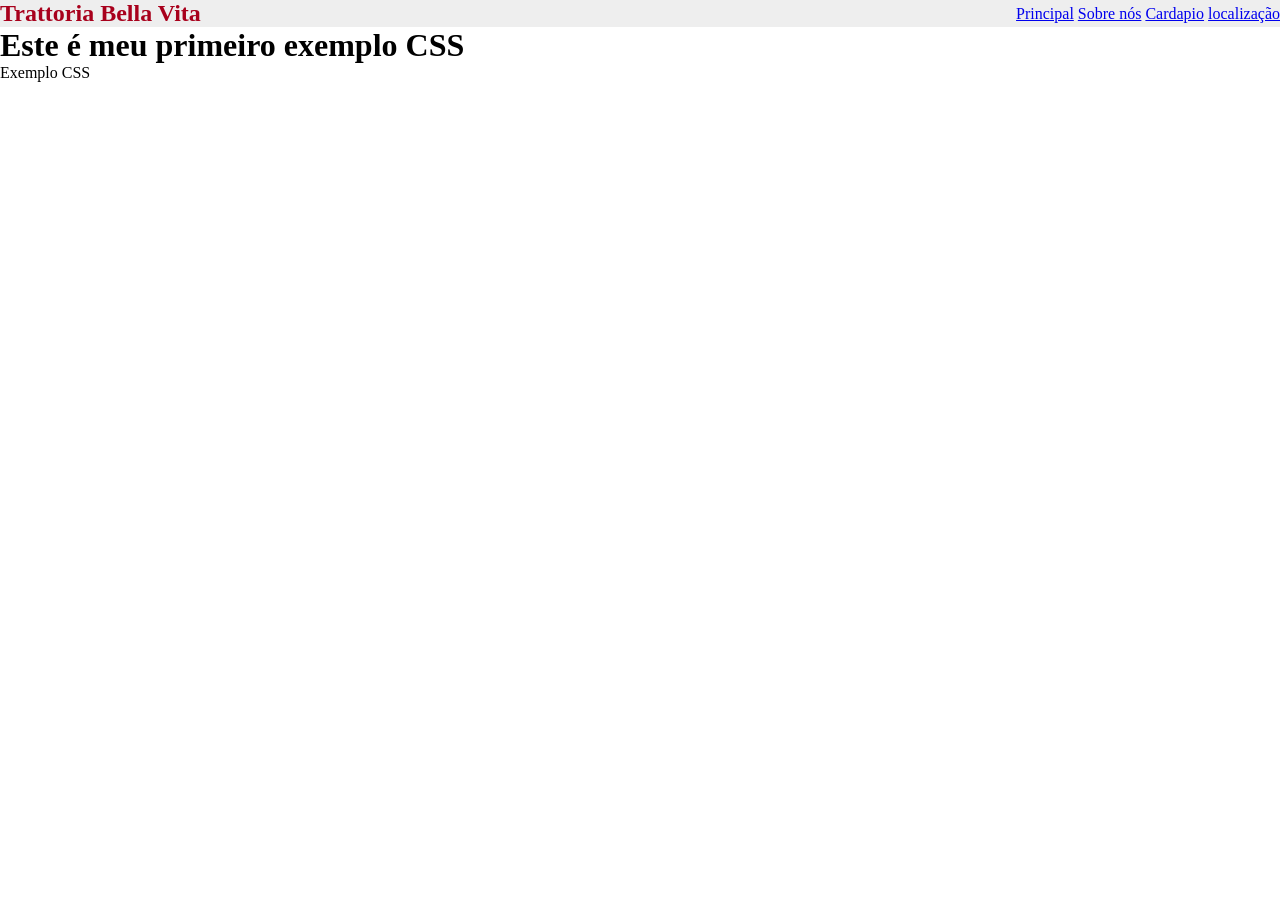
<file: index.html>
<!DOCTYPE html>
<html lang="en">
<head>
    <meta charset="UTF-8">
    <meta name="viewport" content="width=device-width, initial-scale=1.0">
    <title>Document</title>
    <link rel="stylesheet" href="style.css">
</head>
<body>
    <header>
        <nav class="menu">
            <h1 class="logo">Trattoria Bella Vita</h1>
            <ul class="menu-link">
               <a href="index.html">Principal</a>
               <a href="Sobre.html">Sobre nós</a>
               <a href="Cardapio.html">Cardapio</a>
               <a href="Localizacao.html">localização</a>
            </ul>   
    </nav> 
</header>
    <h1> Este é meu primeiro exemplo CSS</h1>
    <p> Exemplo CSS </p>

</body>
</html>
</file>
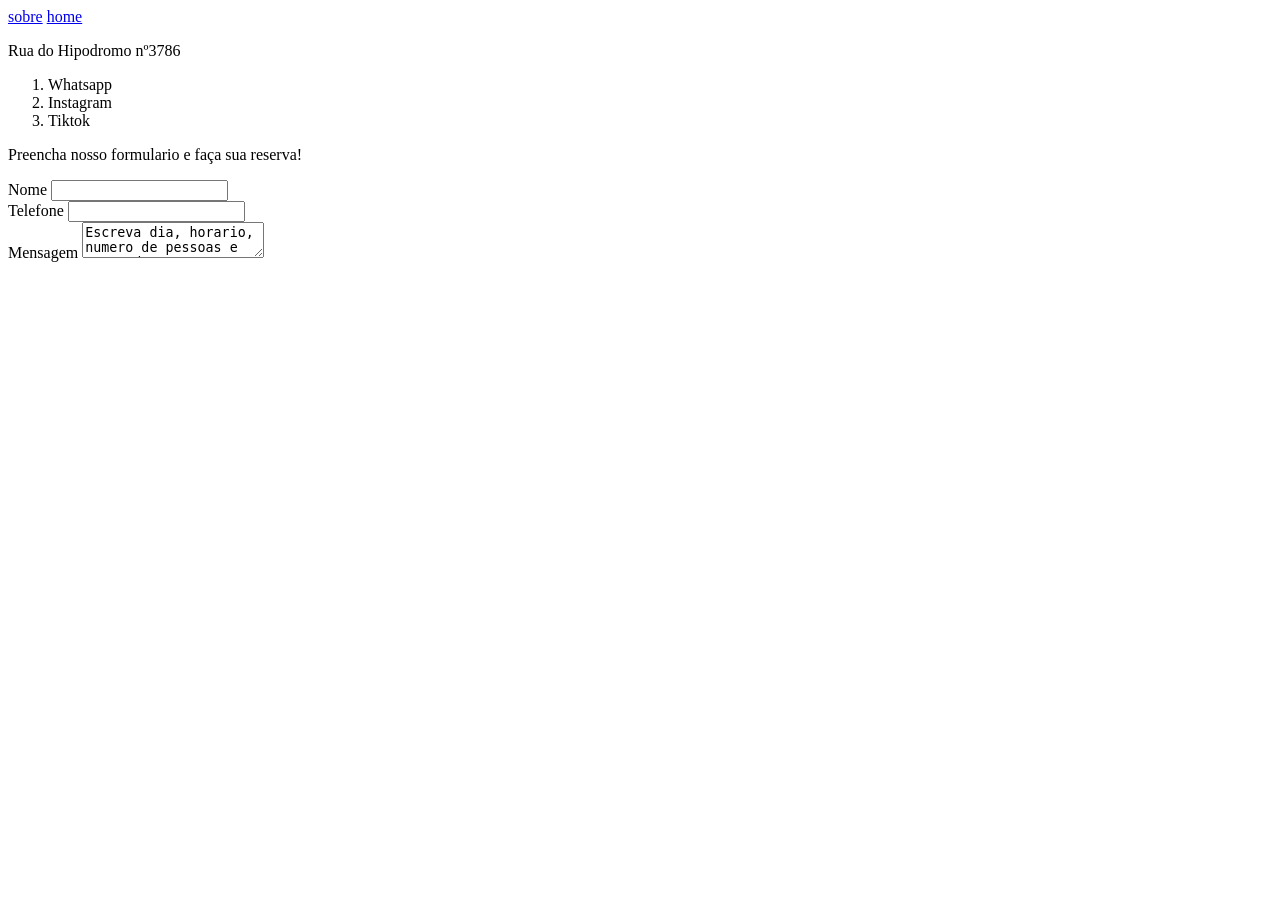
<file: contato.html>
<!DOCTYPE html>
<html lang="pt-br">
<head>
    <meta charset="UTF-8">
    <meta http-equiv="X-UA-Compatible" content="IE=edge">
    <meta name="viewport" content="width=device-width, initial-scale=1.0">
    <title>contato</title>
</head>
<body>
<!--tag "nav" serve pra criar o menu-->
    <nav>
<!-- link para pagina principal e sobre--> 
<a href="sobre.html">sobre</a>
<a href="index.html">home</a>
</nav> 
<p>Rua do Hipodromo nº3786</p>
  <!--lista ordenada-->
  <ol> 
<li> Whatsapp</li>
<li> Instagram</li>
<li> Tiktok</li>
 </ol>
<p>Preencha nosso formulario e faça sua reserva!</p>
<!-- formulario -->
<form> 
<label>Nome</label> <!--Nome do campo-->
<input type ="text"><br><!--criar uma caixa de texto -->
<label> Telefone</label>
<input type="Tel"><br>
<label> Mensagem</label>
<textarea>Escreva dia, horario, numero de pessoas e autor da reserva</textarea> <!--criar uma caixa de texto maior-->

</form>

</body>
</html>
</file>
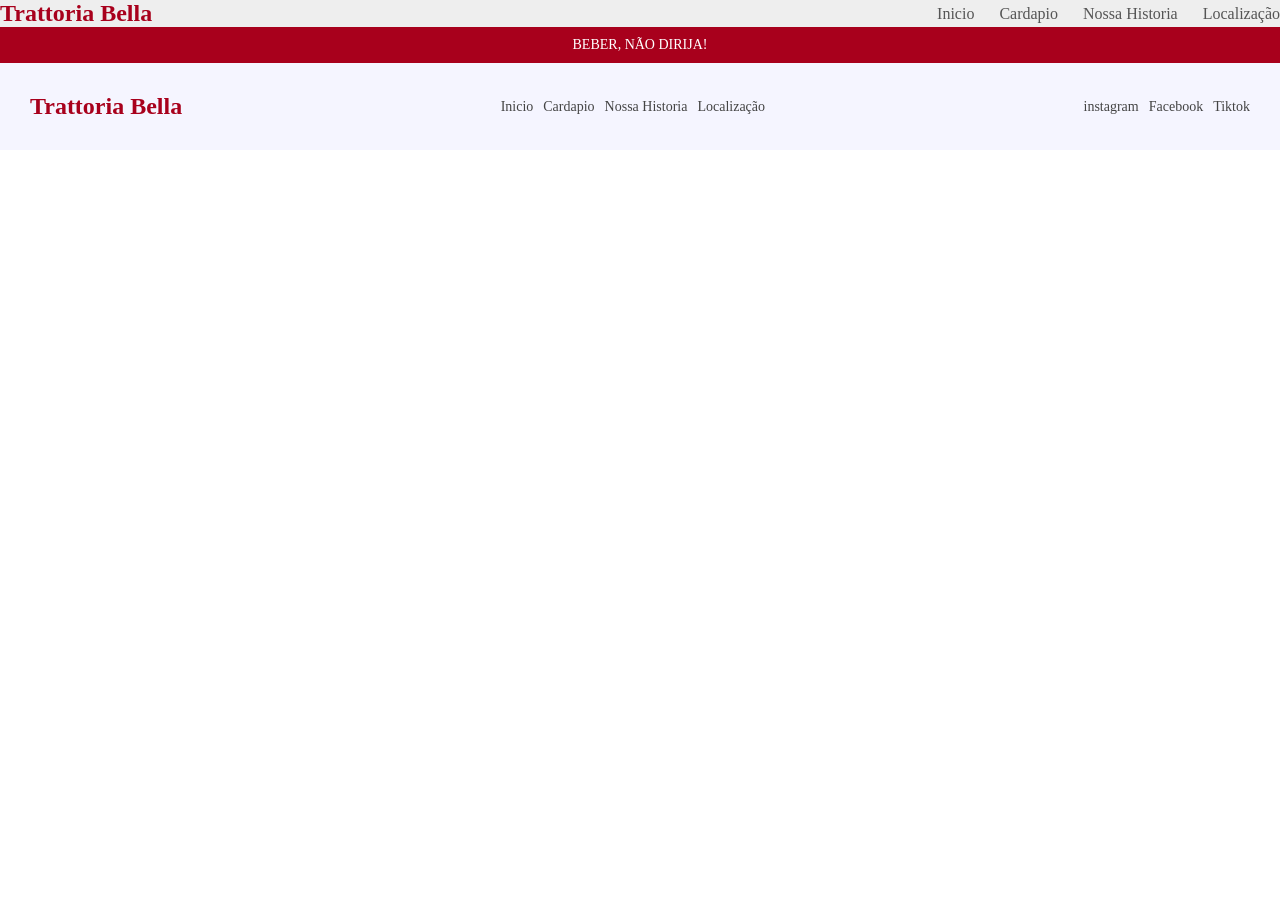
<file: exemplomenu.html>
<!DOCTYPE html>
<html lang="pt-br">
<head>
    <meta charset="UTF-8">
    <meta name="viewport" content="width=device-width, initial-scale=1.0">
   <link rel="Stylesheet" Href="style.css">
    <title> Trattoria Bella </title>
</head>
<body>
     <header> <!-- <header> é a parte superior do site-->
        <nav class="menu"><!-- tag <nav> serve para criar um menu--> 
            <h1 class="logo"> Trattoria Bella </h1> <!-- h1 = titulo, class= classe, logo do menu-->
            <ul class="menu-links"> <!-- Ul cria uma lista, onde vou colocar os links dos sites que vao ter no menu-->
                <a href="exemploMenu.html"> Inicio</a>
                <a href="cardapio.html>"> Cardapio</a>
                <a href="nossaHistoria.html">Nossa Historia</a>
                <a href="localizacao"> Localização</a>    
            </ul>  
        </nav> 
        <footer> <!-- rodapé !-->
            <!-- barra vermelha !-->
            <div class="barra-alerta">
             <p> BEBER, NÃO DIRIJA! </p>
            </div>
            <!-- conteudo principal do rodapé= container-->
         <div class="footer-container">
            <!-- Logo-->
             <div class="footer-logo">
                <h2> Trattoria Bella</h2> 
            </div>
            <div class= "footer-links">
                <a href="exemploMenu.html"> Inicio</a>
                <a href="cardapio.html>"> Cardapio</a>
                <a href="nossaHistoria.html">Nossa Historia</a>
                <a href="localizacao"> Localização</a>  
            </div>
            <!-- redes sociais-->
            <div class="footer-redes">
                <a href="#"> instagram</a>
                <a href="#"> Facebook</a>
                <a href="#"> Tiktok</a>
            </div>
         </div>
        
        </footer>
    </header>     
</body>         
</html>
</file>
<file: style.css>
/*fazer isso em todo site pra resetar as config de espaçamento margin, padding e box sizing*/
*{
margin:0;
padding:0;
box-sizing: border-box;
}
/*Menu Principal*/
.menu{ /* configurando a caixa do menu*/
    display: flex;
    justify-content: space-between; /* separa a logo e o menu*/
    align-items: center;/*align= alinhamento, center, centralizado*/
    background-color: #eee; /* cor de fundo do site*/
    padding: 15px 30x; /*espaçamento de 15 pixels por 30 pixels*/

}
/* Logo*/ 
.logo{
    color: #a8001c;
    font-size: 24px;
    font-weight: Bold;
}
/* programar a lista de links, que seria <ul no html */
.menu-links{
    list-style: none;
    display:flex; /* elementos lado a lado */
    gap:25px; /*espaço entre os itens/links */
} 
/* links */
.menu-links a {
    text-decoration: none; /* tirar a linha que fica embaixo do link */
    color: #555; /*cor dos links*/
    Font-size: 16px; /*tamanho dos links*/
    transition:0.3s;  /*transição de cor demora 0.3s*/
} 
/*hover (efeito ao passar o mouse)*/
.menu-links a:hover{
    color:red; /* muda a cor da escrita pra vermelho quando passa o mouse */
}
/*item ativo (inicio)*/
.menu-links .ativo{
    color: red;  
    font-weight: bolder;
}
/*footer*/
/* barra vermelha superior*/
.barra-alerta{
    background-color: #a8001c; /*cor do fundo da faixa */
    color: white; /*cor das letras */
    text-align: center; /* alinhar o texto no meio da linha */
    padding: 10px; /* tamanho do espaçamento */
    font-size: 14px; /* tamanho da fonte de escrita*/
}
/*container principal do footer*/
.footer-container{
Display: flex;
justify-content:space-between; 
align-items: center;
background-color: #f5f5ff;
padding: 30px; 
flex-wrap: wrap;
}
/*logo*/
.footer-logo h2{
    Color: #a8001c
}
/*links*/
.footer-links{
    display: flex;
   /* flex-direction: column; colocar em forma de coluna */
    gap: 10px; /*espaçamento entre links*/
}
.footer-links a{
    text-decoration: none;
    color: #444;
    font-size: 14px;
}
.footer-links a:hover{ /*a:hover serve pra colocar efeito de mudar cor da palavra ao passar o mouse */
    color: #a8001c;
}
.footer-redes{
    gap: 10px;
    display: flex;
}
.footer-redes a{ 
    text-decoration: none;
    color: #444;
    font-size: 14px;
}
.footer-redes a:hover{ /*a:hover serve pra colocar efeito de mudar cor da palavra ao passar o mouse */
    color: #a8001c;
}
</file>
